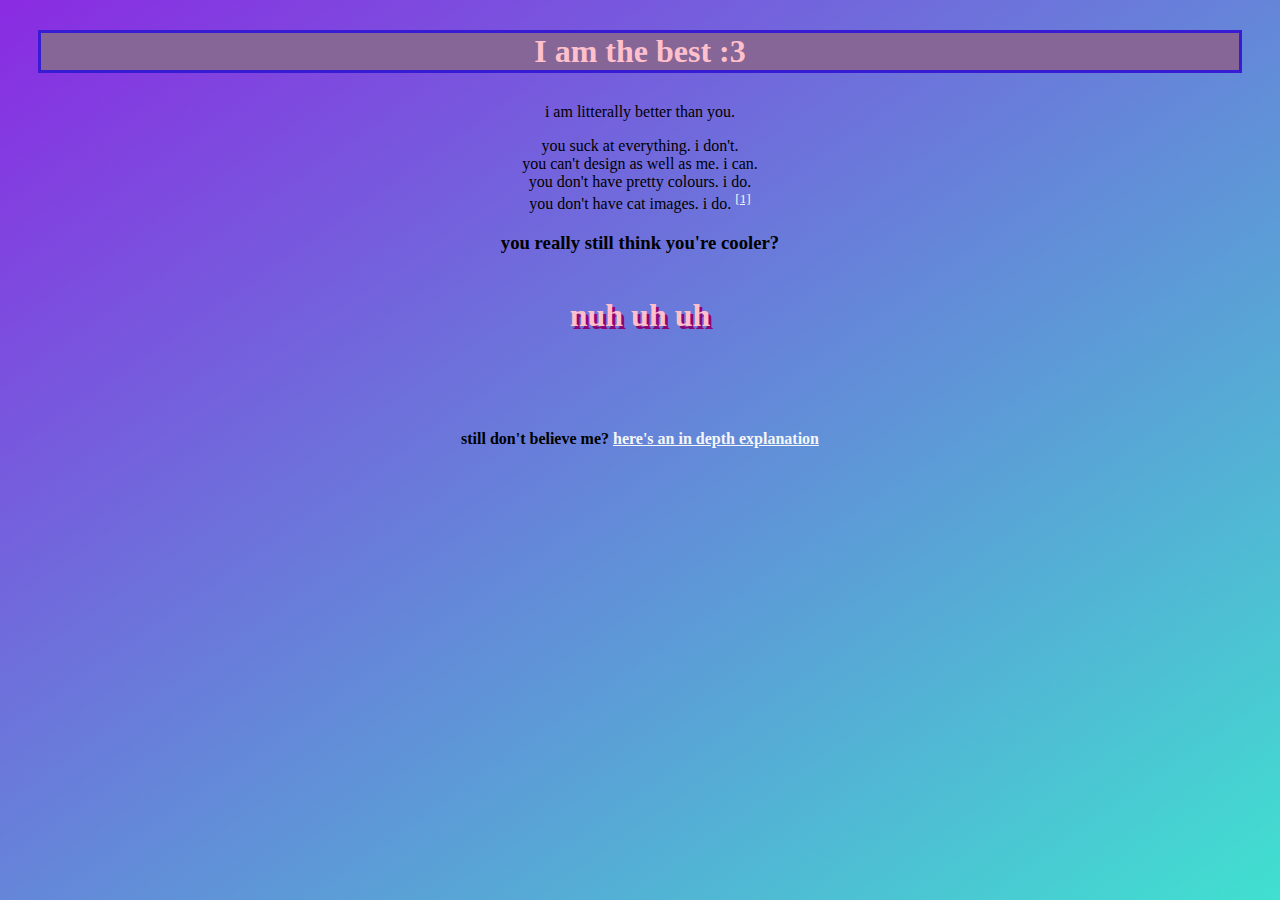
<file: index.html>
<!DOCTYPE html>
<head>
    <title>i am actually the best</title>
    <meta lang="cum and balls" />
    <link rel="stylesheet" type="text/css" href="styles.css" />
</head>
<body>
    <h1 class="title text">
        I am the best :3
    </h1>
    <p class="normal text">
        i am litterally better than you.
    </p>
    <p class="normal text">
        you suck at everything. i don't. <br>
        you can't design as well as me. i can. <br>
        you don't have pretty colours. i do. <br>
        you don't have cat images. i do. <sup><a href="https://media.istockphoto.com/id/1192119519/photo/a-picture-of-a-cute-british-cat-looking-a-bit-foolish.jpg?s=612x612&w=0&k=20&c=tM1_KnenFFvn93uusvm7FIMXMDxuf0D4taZstfPv828=">[1]</a></sup> <br>
    </p>
    <h3 class="text">
        you really still think you're cooler? <br> <br>
    </h3>
    <h1 class="subtitle text">
        nuh uh uh <br> <br> <br>

    <h4 class="normal text contents">
        still don't believe me? <a href="why_i'm_better/why.html">here's an in depth explanation</a> <br>
    </h4>
</body>
</file>
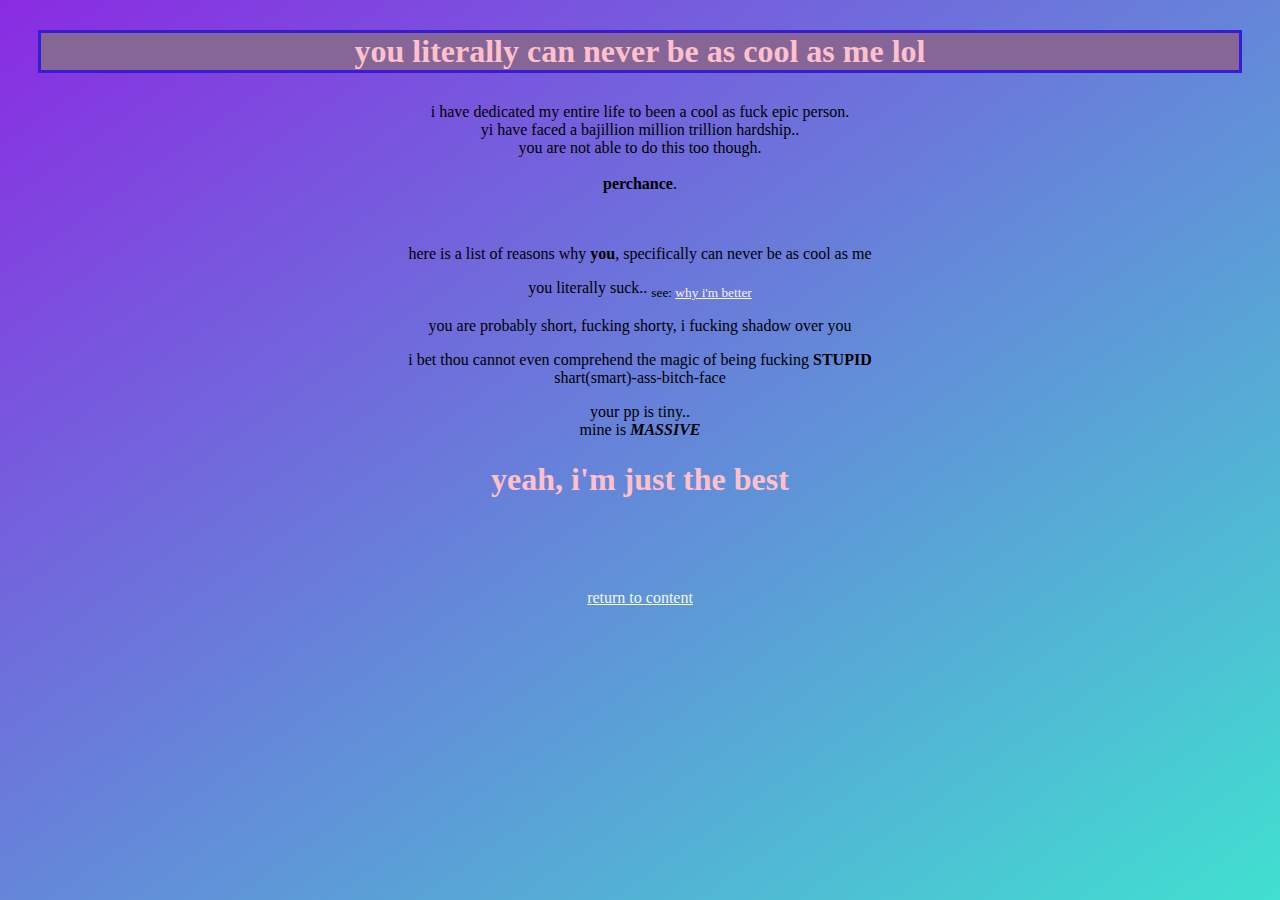
<file: how_to_be_so_cool/how.html>
<head>
    <title>how i'm the best</title>
    <link rel="stylesheet" type="text/css" href="../styles.css" />
</head>
<body>
    <h1 class="title">you literally can never be as cool as me lol</h1>
    <p class="text">
        i have dedicated my entire life to been a cool as fuck epic person. <br>
        yi have faced a bajillion million trillion hardship.. <br>
        you are not able to do this too though. <br><br>
        <strong class="shadow">perchance</strong>. <br><br><br>
    </p>
    <p class="text"> here is a list of reasons why <b>you</b>, specifically can never be as cool as me </p>
    <div class="blocks">
        <div class="inner_block item_1">
            <p class="text">
                you literally suck.. <sub>see: <a href="../why_i'm_better/why.html">why i'm better</a></sub>
            </p>
        </div>
        <div class="inner_block item_2">
            <p class="text">
                you are probably short, fucking shorty, i fucking <span class="shadow">shadow</span> over you
            </p>
        </div>
        <div class="inner_block item_3">
            <p class="text">
                i bet thou cannot even comprehend the magic of being fucking <strong>STUPID</strong> <br>
                shart(smart)-ass-bitch-face
            </p>
        </div>
        <div class="inner_block item_4">
            <p class="text">
                your pp is tiny.. <br>
                mine is <em><b><strong>MASSIVE</strong></b></em>
            </p>
        </div>
    </div>
    
    <div class="blocks">
        <div class="inner_block">
            <h1 class="text">
                yeah, i'm just the best
            </h1>
        </div>
    </div>
    <br>
    <br>
    <br>
    <p class="text"><a href="../index.html">return to content</a></p>
</body>
</file>
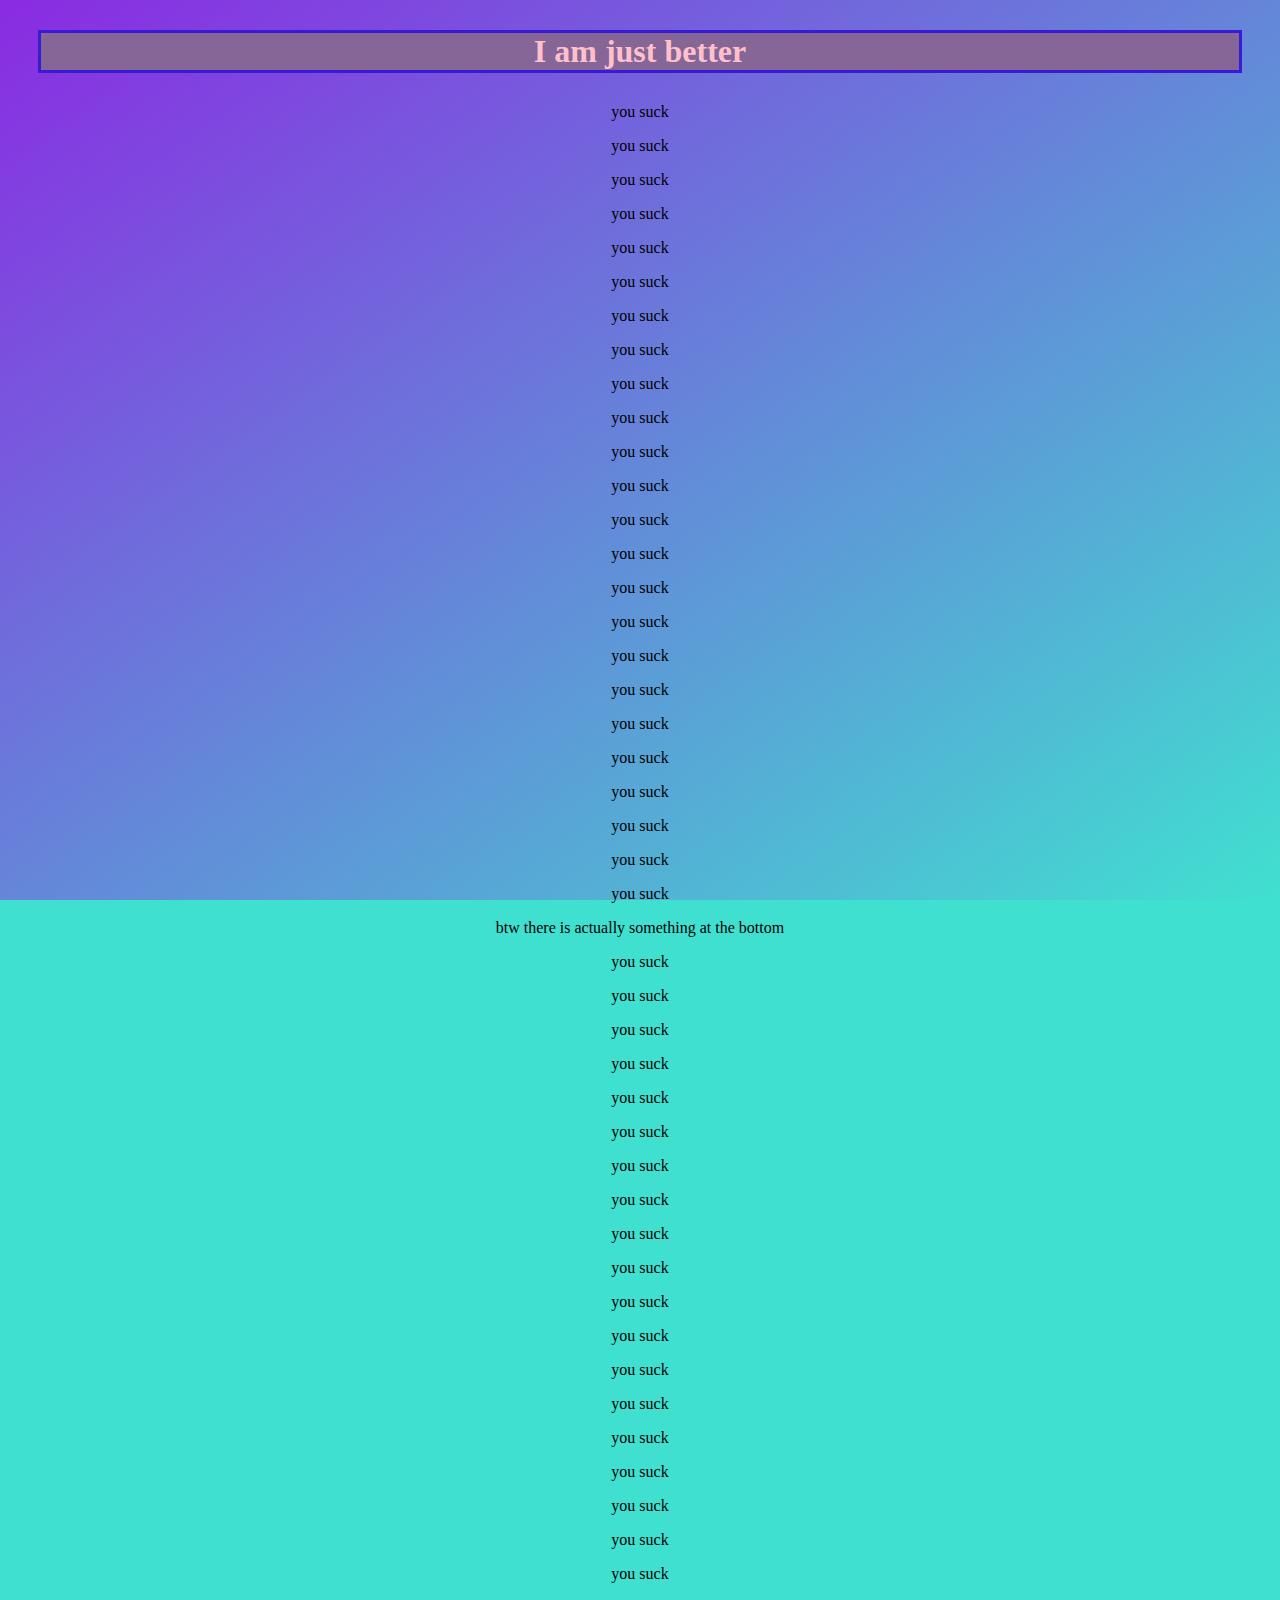
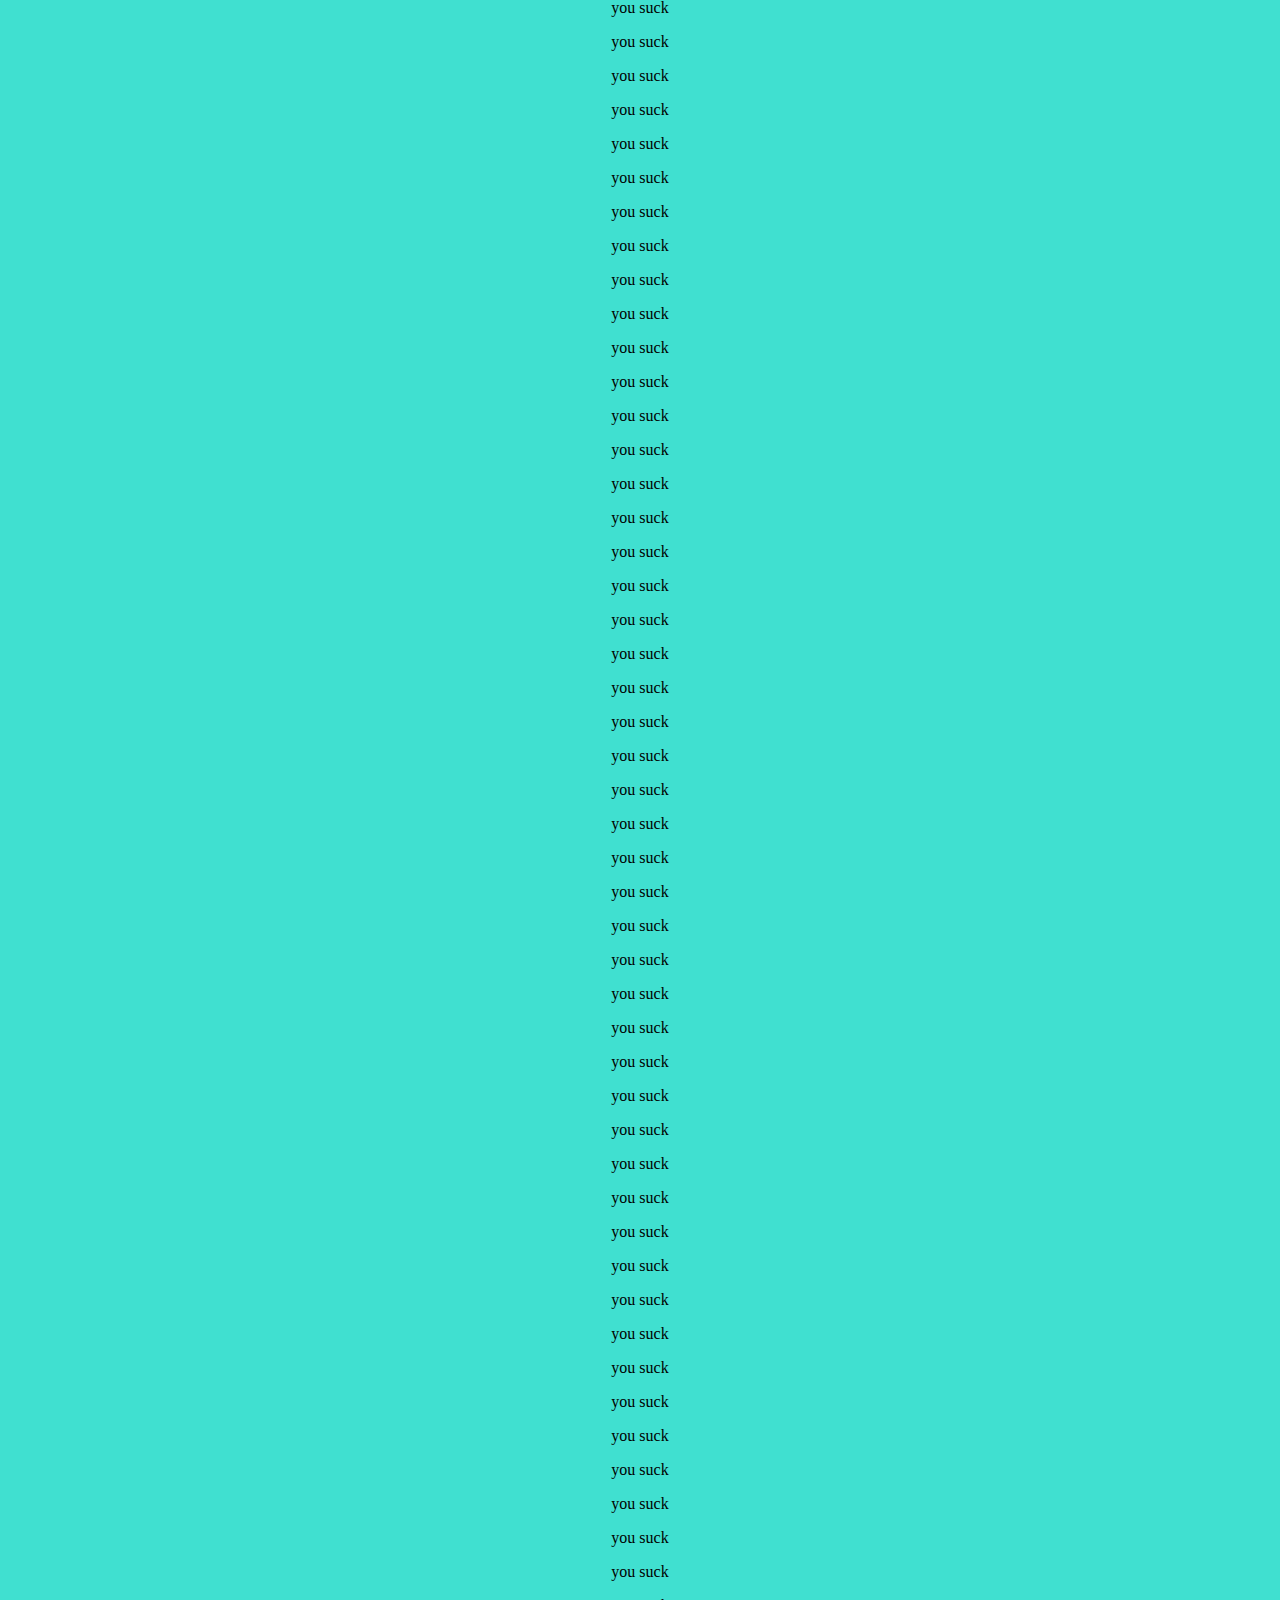
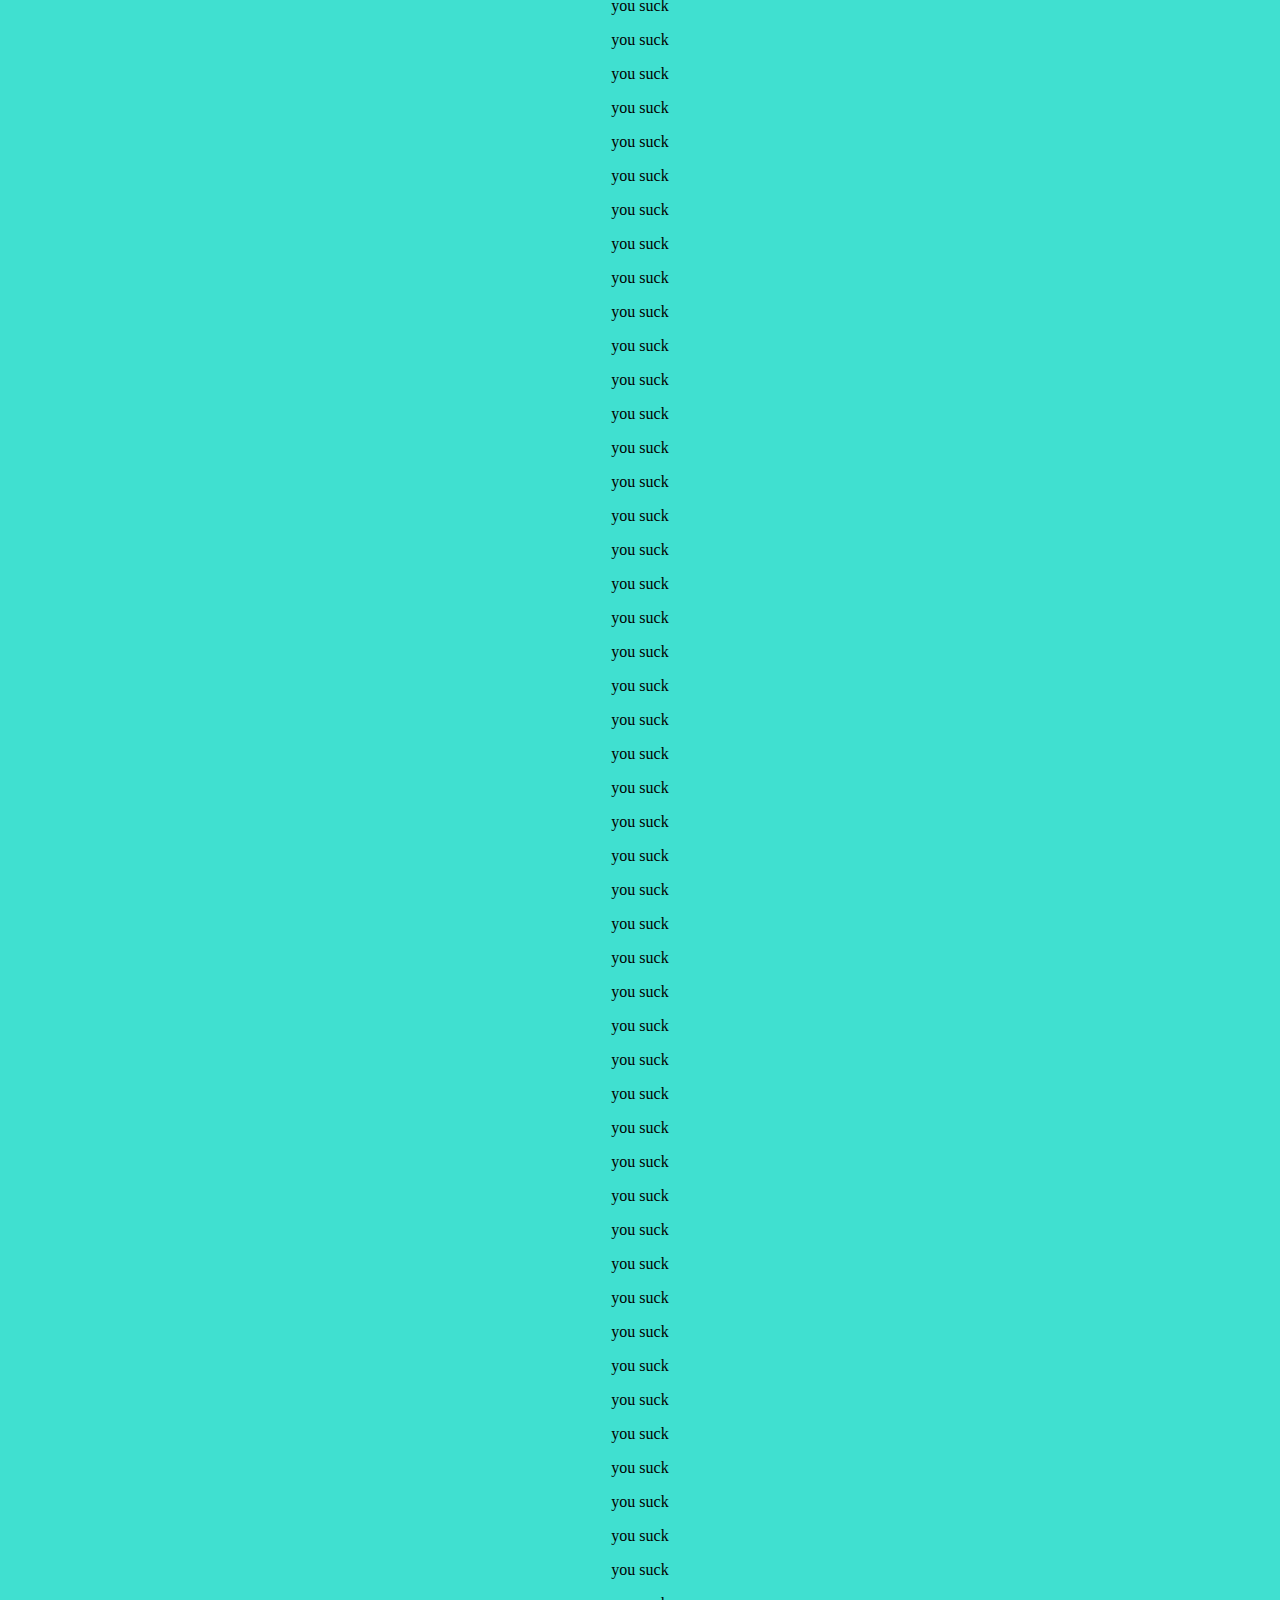
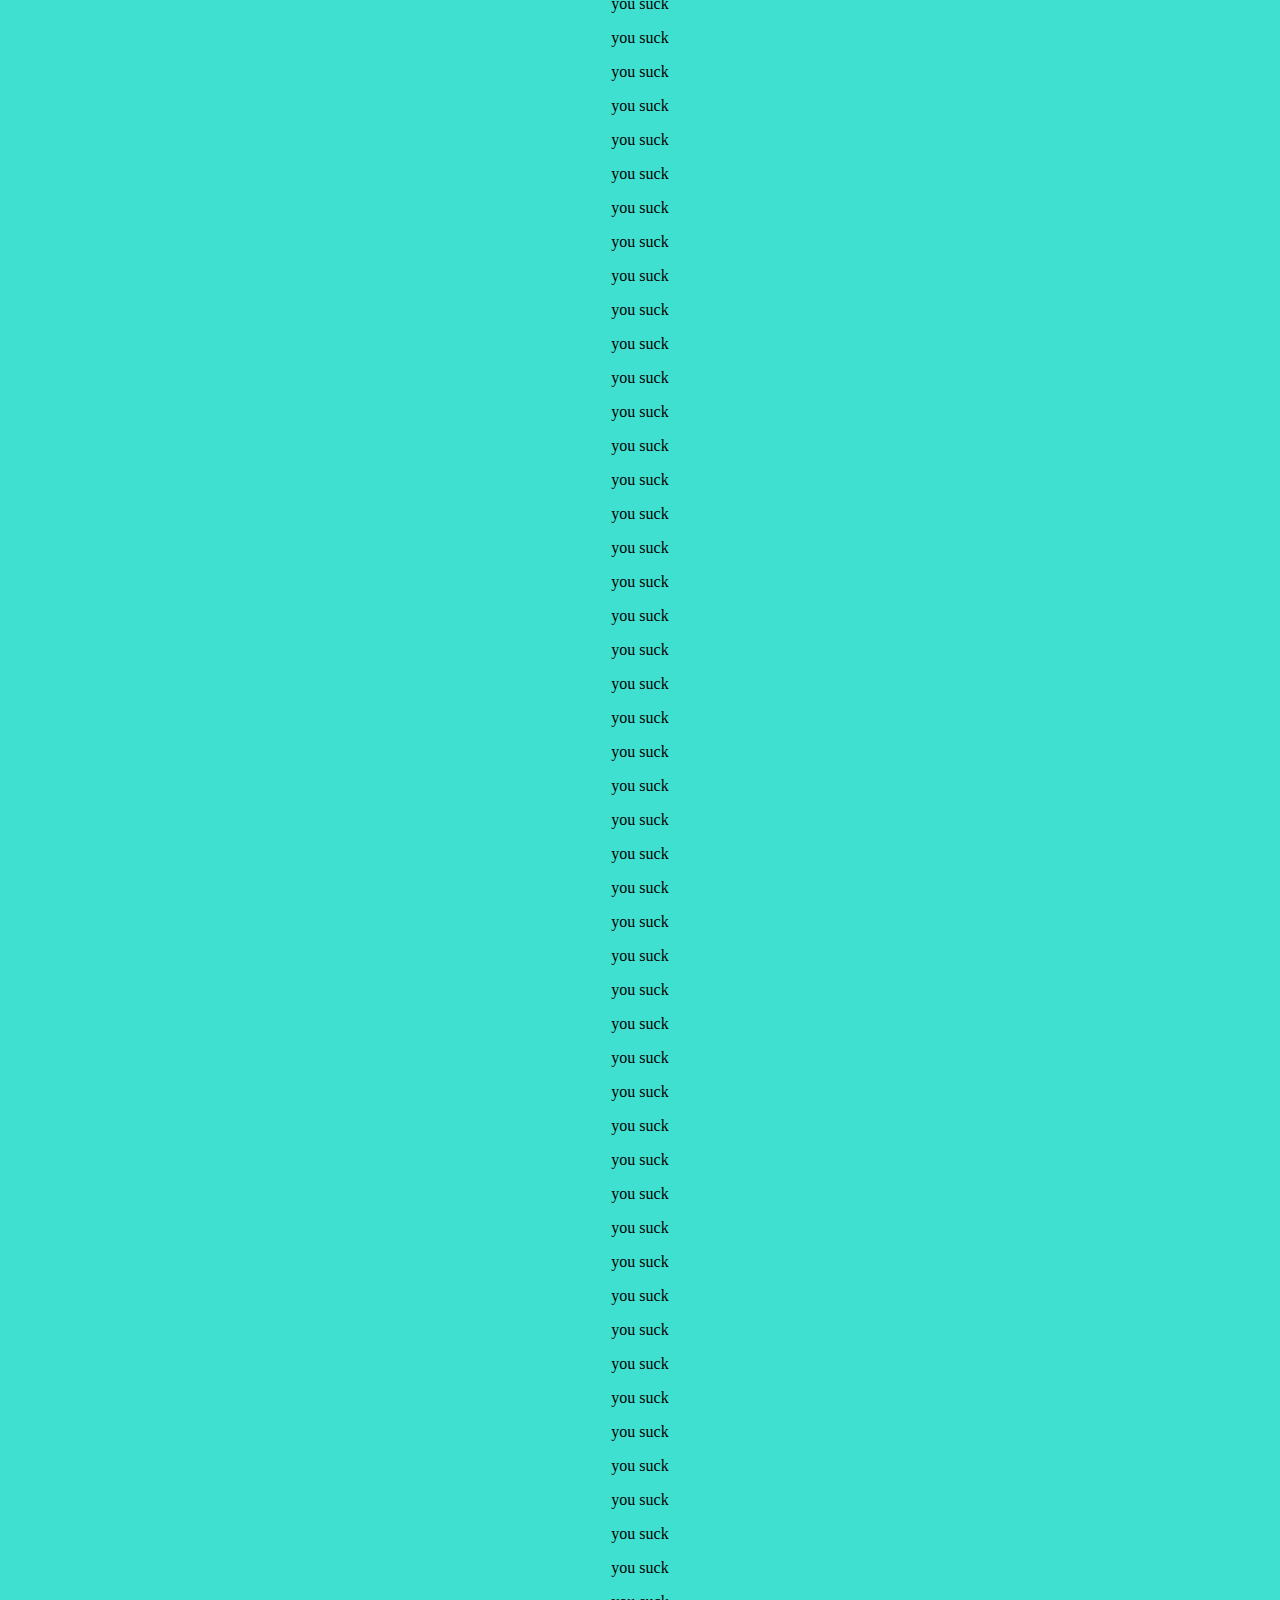
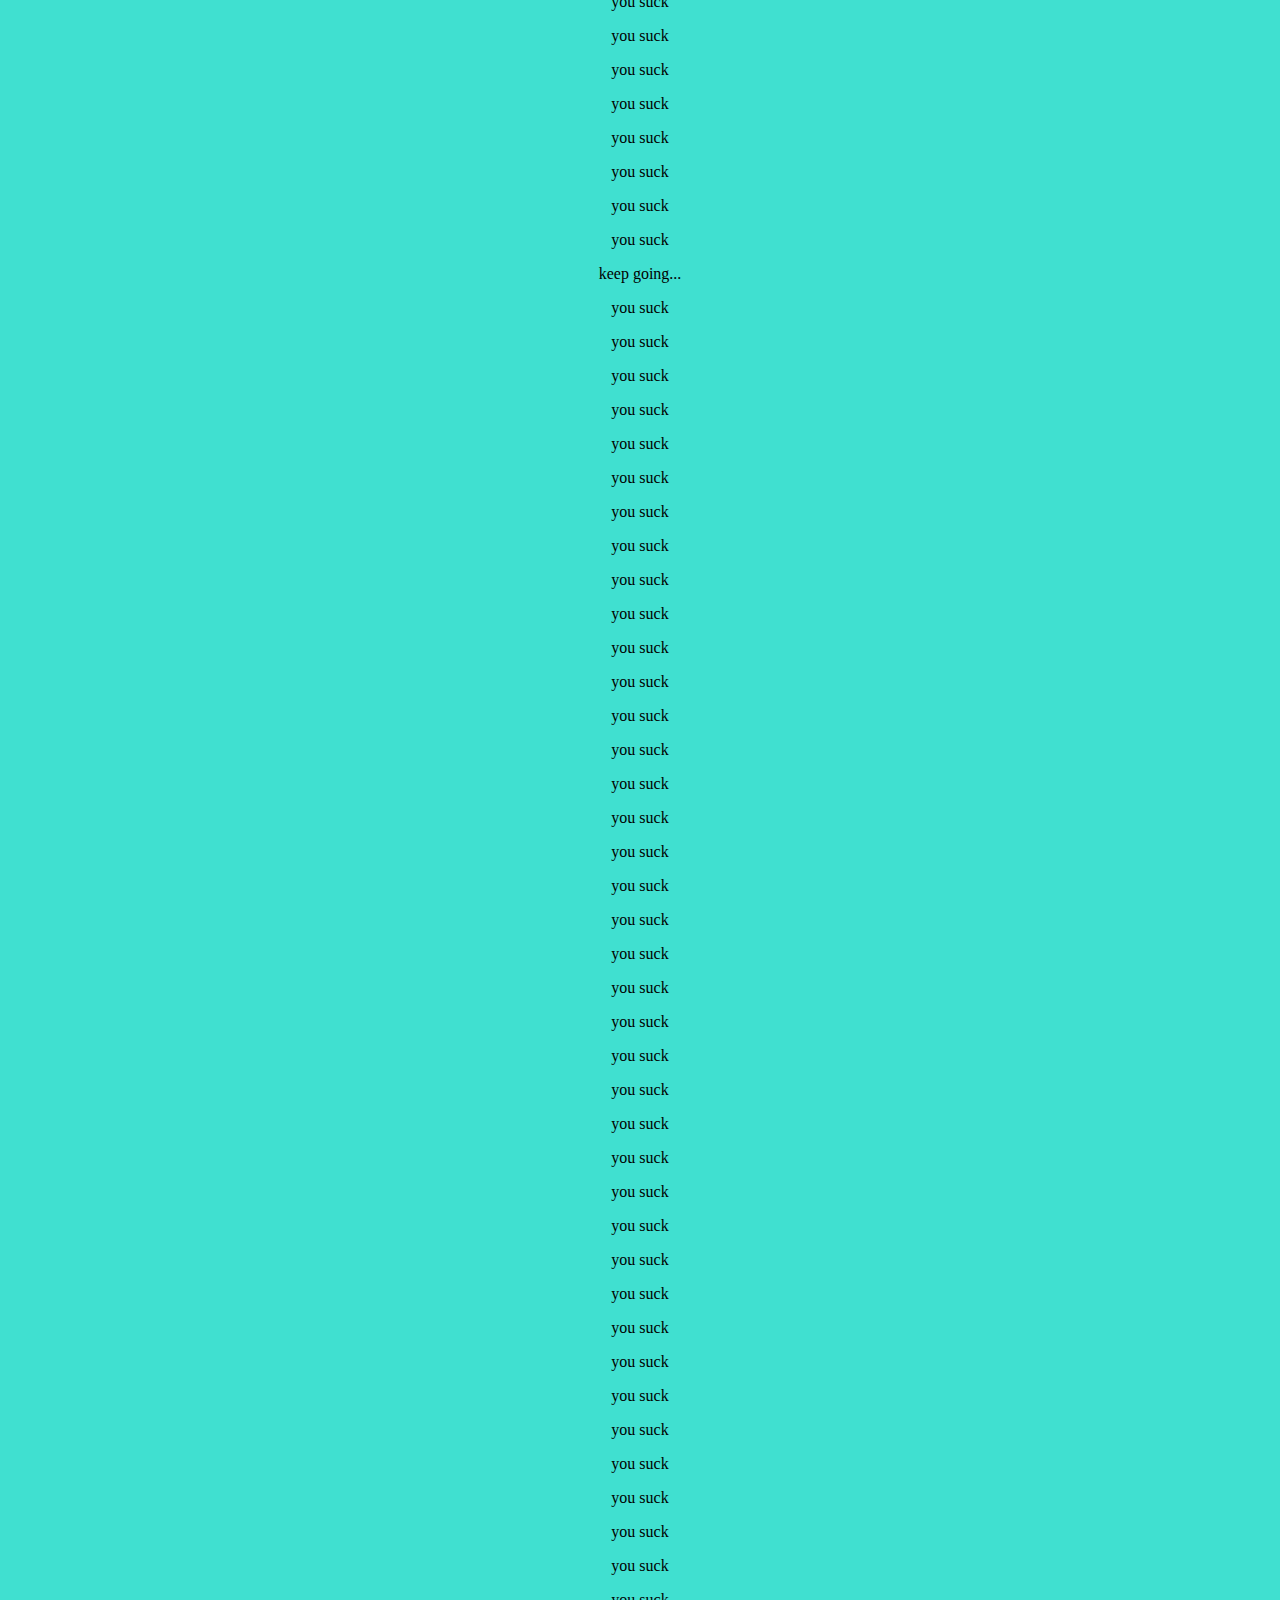
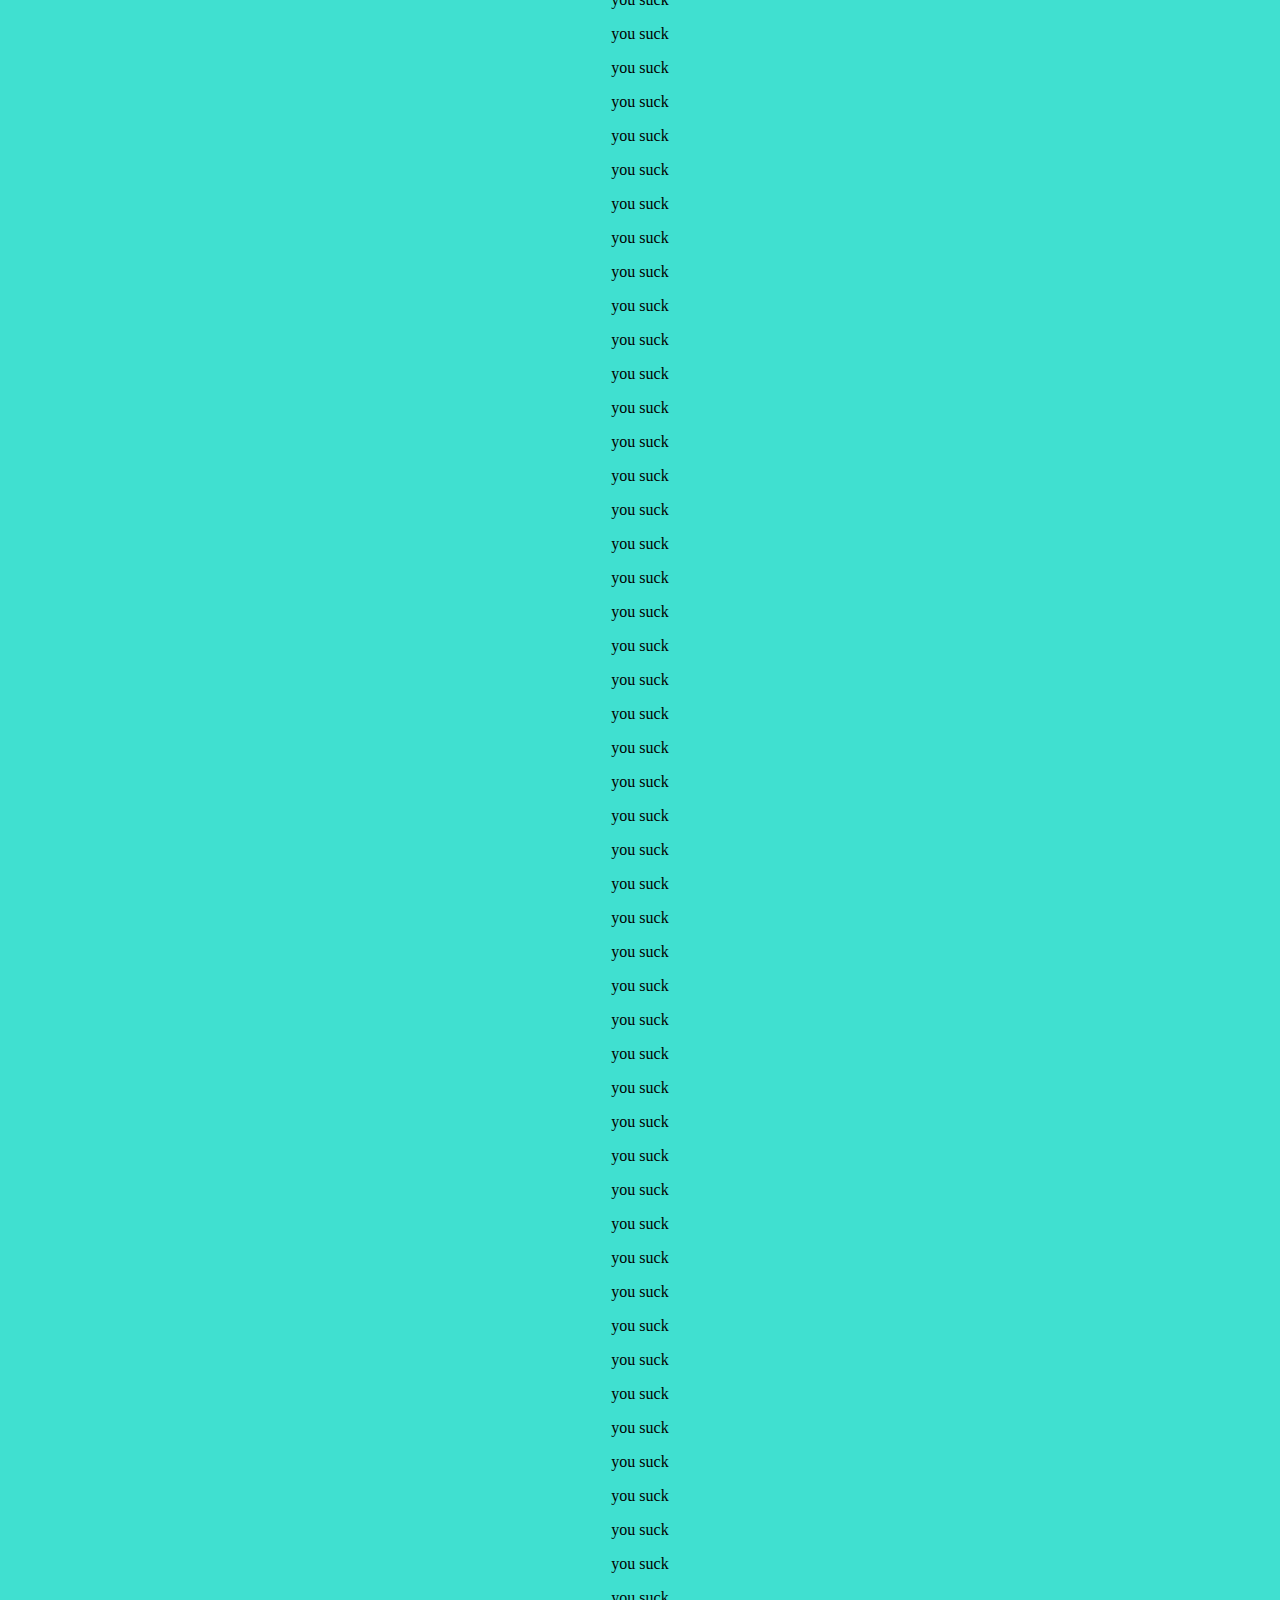
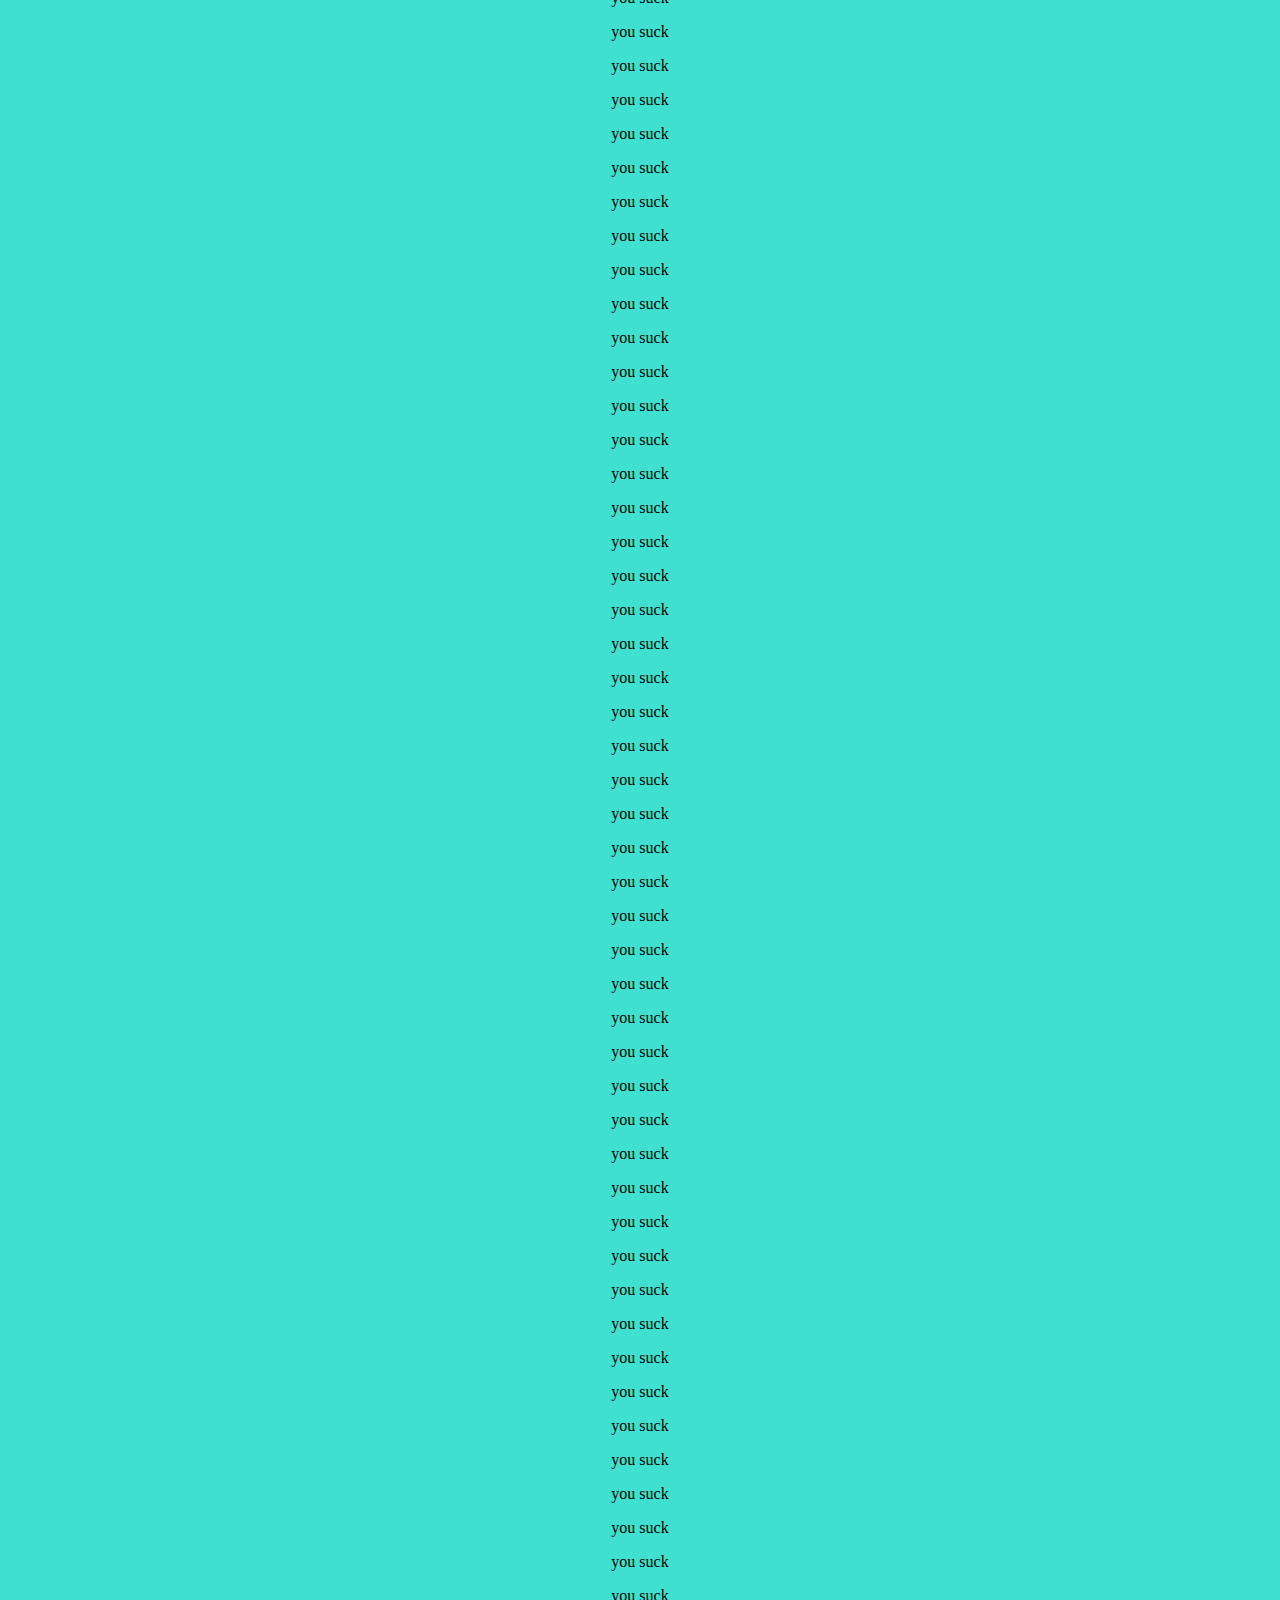
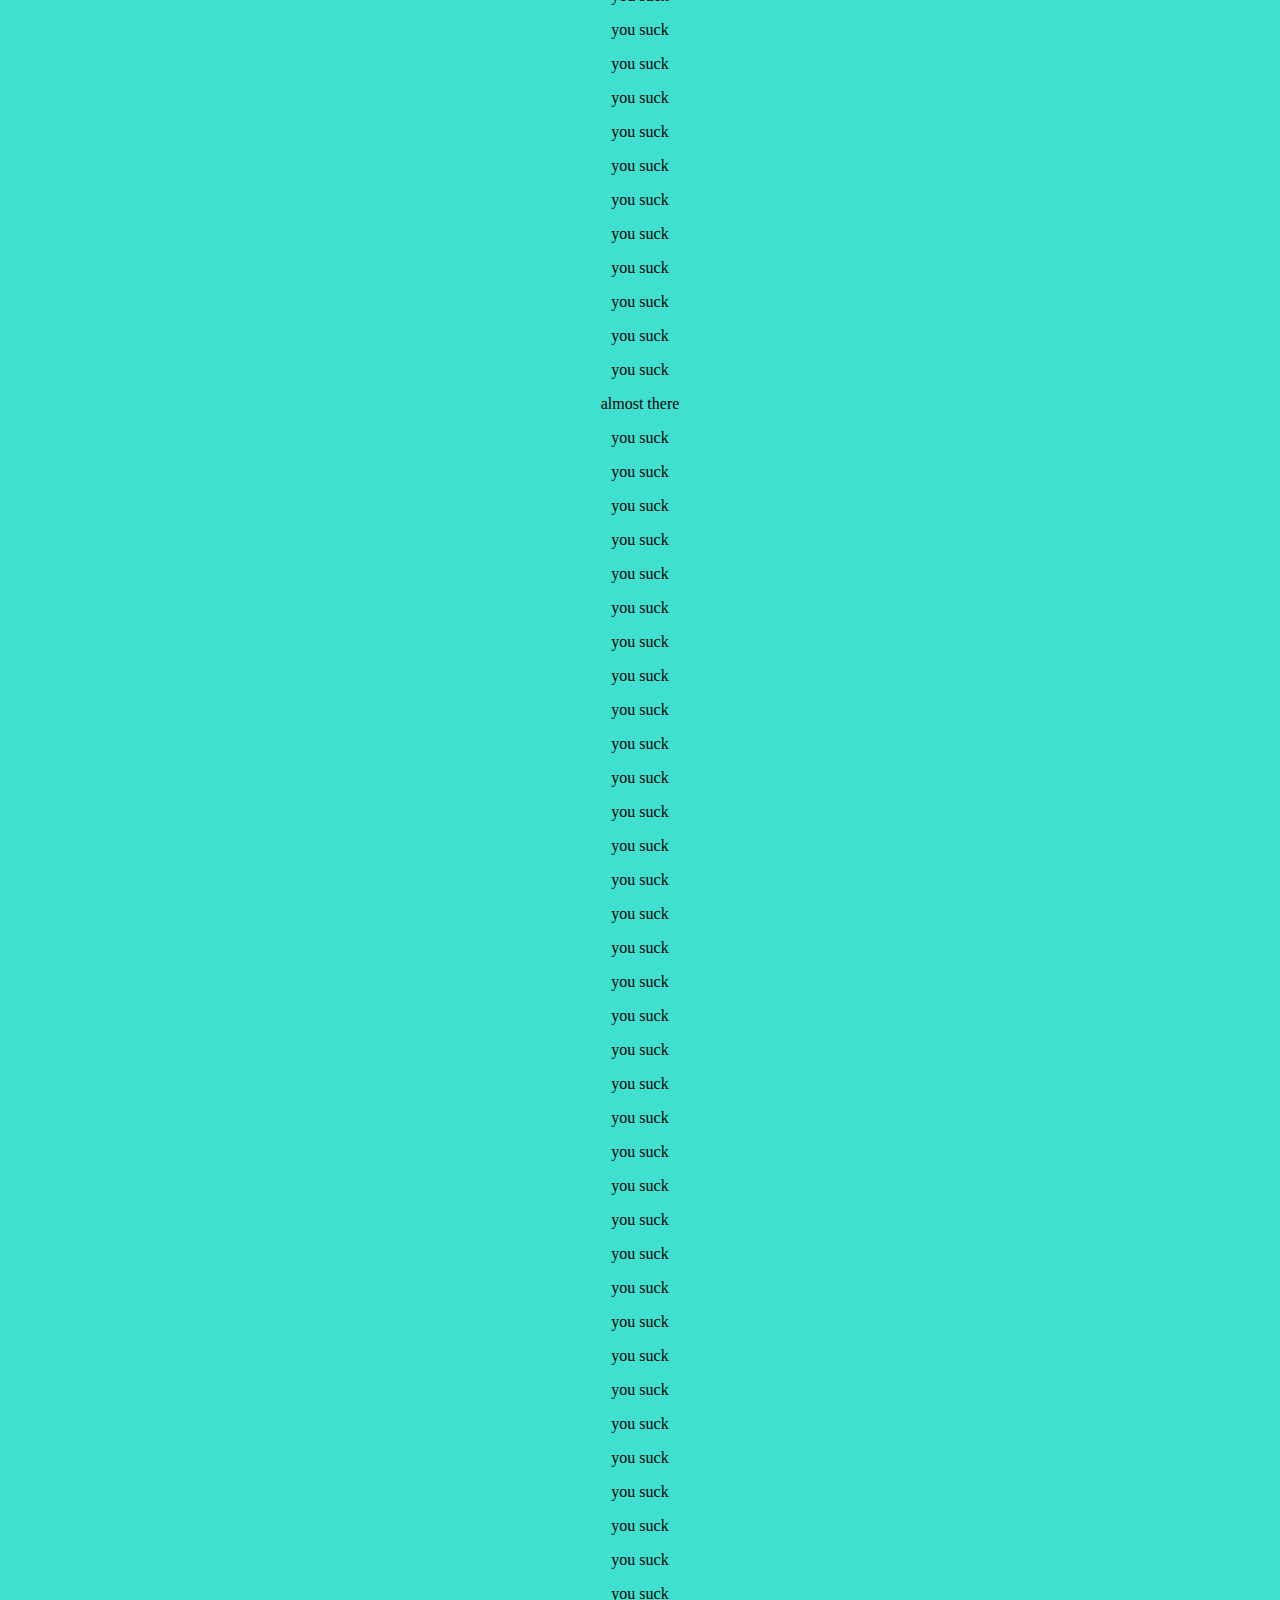
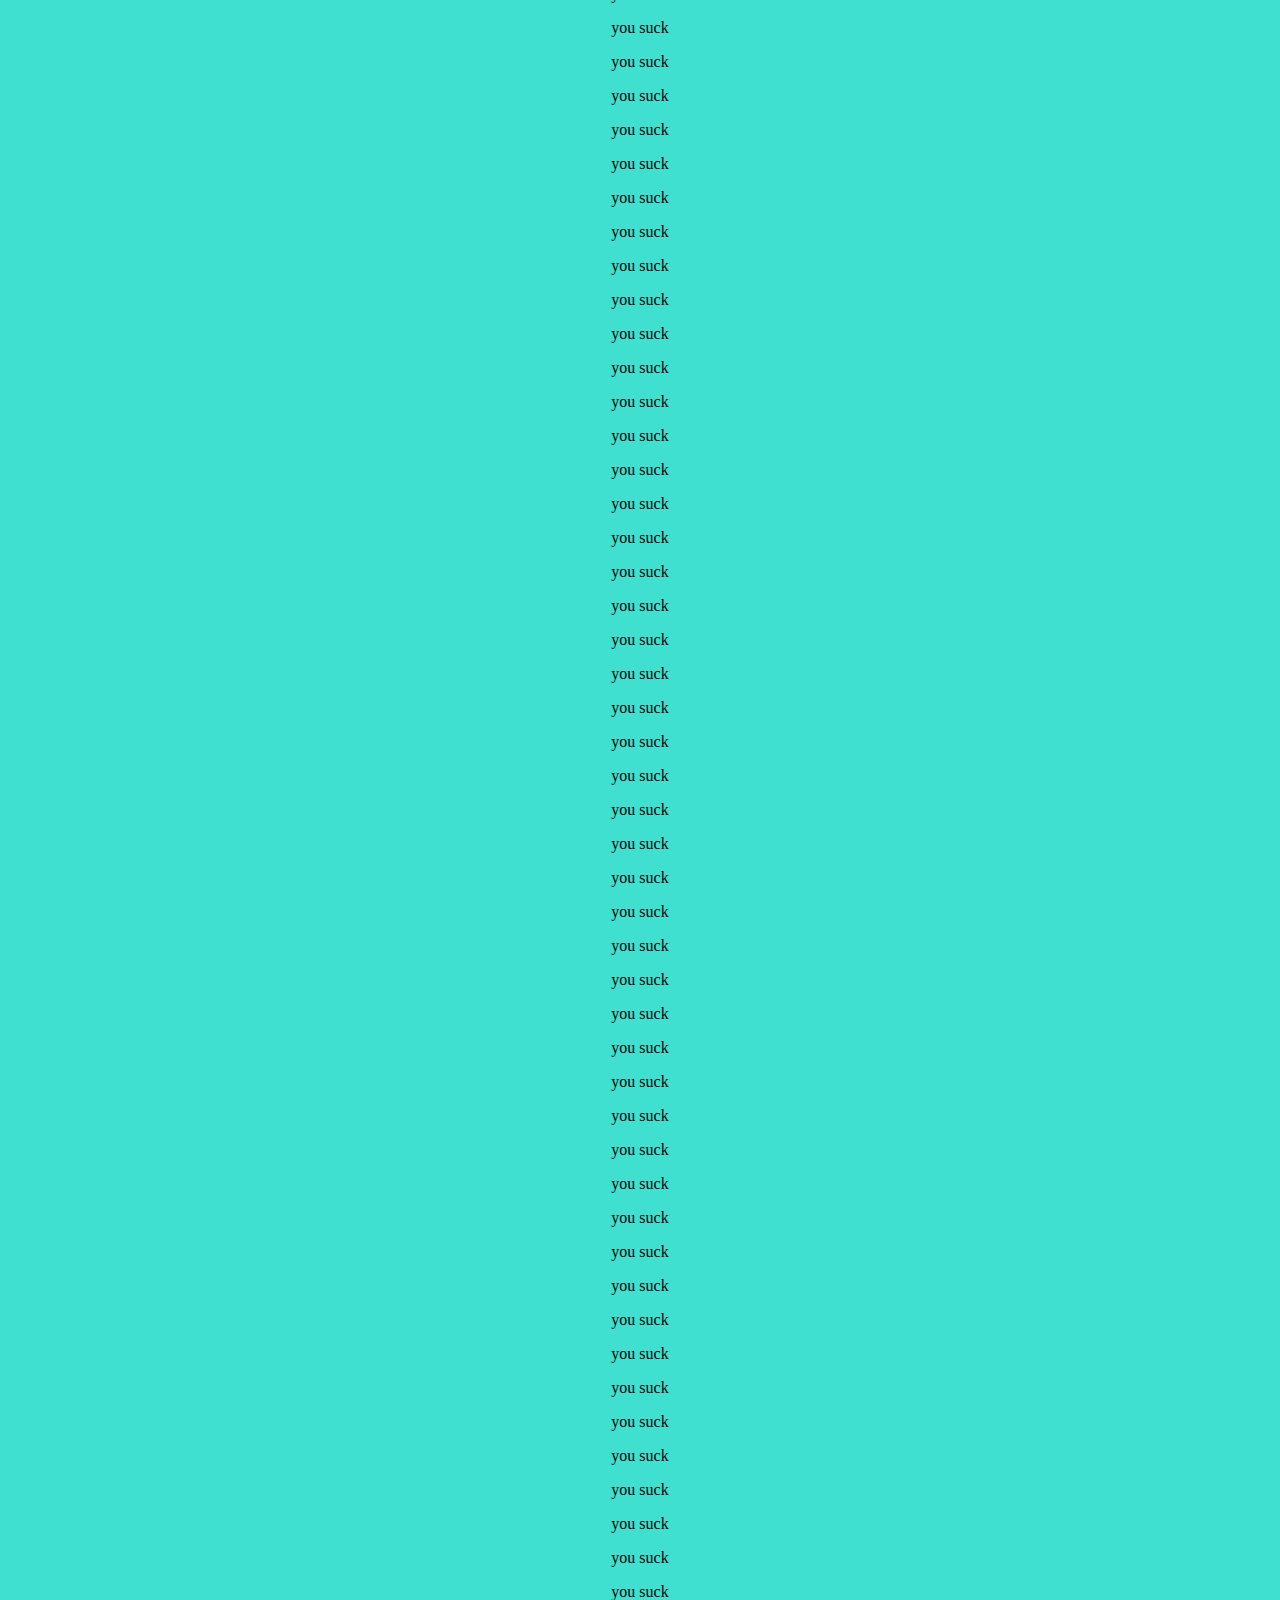
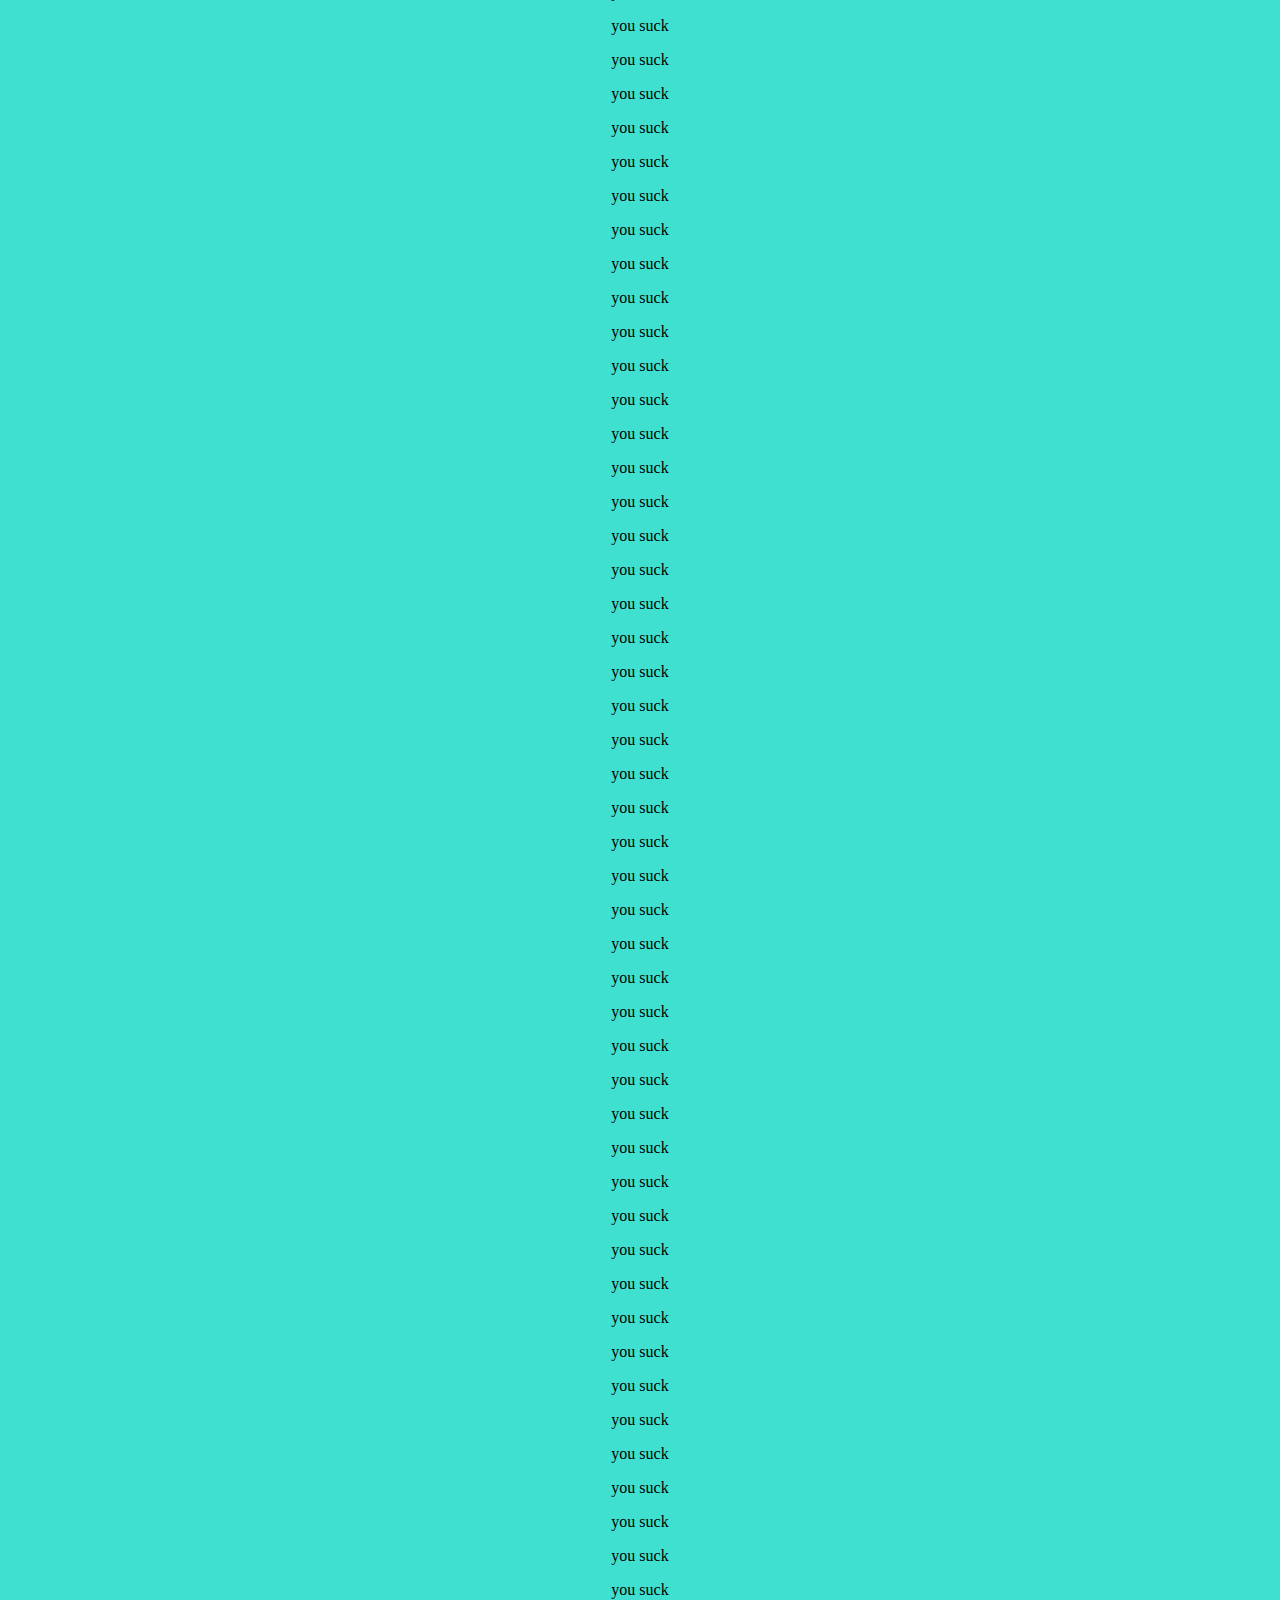
<file: why_i'm_better/why.html>
<head>
    <title>why i'm better</title>
    <link rel="stylesheet" type="text/css" href="../styles.css" />
</head>
<body>
    <h1 class="title">
        I am just better
    </h1>
    <p class="text">you suck</p>
    <p class="text">you suck</p>
    <p class="text">you suck</p>
    <p class="text">you suck</p>
    <p class="text">you suck</p>
    <p class="text">you suck</p>
    <p class="text">you suck</p>
    <p class="text">you suck</p>
    <p class="text">you suck</p>
    <p class="text">you suck</p>
    <p class="text">you suck</p>
    <p class="text">you suck</p>
    <p class="text">you suck</p>
    <p class="text">you suck</p>
    <p class="text">you suck</p>
    <p class="text">you suck</p>
    <p class="text">you suck</p>
    <p class="text">you suck</p>
    <p class="text">you suck</p>
    <p class="text">you suck</p>
    <p class="text">you suck</p>
    <p class="text">you suck</p>
    <p class="text">you suck</p>
    <p class="text">you suck</p>
    <p class="text">btw there is actually something at the bottom</p>
    <p class="text">you suck</p>
    <p class="text">you suck</p>
    <p class="text">you suck</p>
    <p class="text">you suck</p>
    <p class="text">you suck</p>
    <p class="text">you suck</p>
    <p class="text">you suck</p>
    <p class="text">you suck</p>
    <p class="text">you suck</p>
    <p class="text">you suck</p>
    <p class="text">you suck</p>
    <p class="text">you suck</p>
    <p class="text">you suck</p>
    <p class="text">you suck</p>
    <p class="text">you suck</p>
    <p class="text">you suck</p>
    <p class="text">you suck</p>
    <p class="text">you suck</p>
    <p class="text">you suck</p>
    <p class="text">you suck</p>
    <p class="text">you suck</p>
    <p class="text">you suck</p>
    <p class="text">you suck</p>
    <p class="text">you suck</p>
    <p class="text">you suck</p>
    <p class="text">you suck</p>
    <p class="text">you suck</p>
    <p class="text">you suck</p>
    <p class="text">you suck</p>
    <p class="text">you suck</p>
    <p class="text">you suck</p>
    <p class="text">you suck</p>
    <p class="text">you suck</p>
    <p class="text">you suck</p>
    <p class="text">you suck</p>
    <p class="text">you suck</p>
    <p class="text">you suck</p>
    <p class="text">you suck</p>
    <p class="text">you suck</p>
    <p class="text">you suck</p>
    <p class="text">you suck</p>
    <p class="text">you suck</p>
    <p class="text">you suck</p>
    <p class="text">you suck</p>
    <p class="text">you suck</p>
    <p class="text">you suck</p>
    <p class="text">you suck</p>
    <p class="text">you suck</p>
    <p class="text">you suck</p>
    <p class="text">you suck</p>
    <p class="text">you suck</p>
    <p class="text">you suck</p>
    <p class="text">you suck</p>
    <p class="text">you suck</p>
    <p class="text">you suck</p>
    <p class="text">you suck</p>
    <p class="text">you suck</p>
    <p class="text">you suck</p>
    <p class="text">you suck</p>
    <p class="text">you suck</p>
    <p class="text">you suck</p>
    <p class="text">you suck</p>
    <p class="text">you suck</p>
    <p class="text">you suck</p>
    <p class="text">you suck</p>
    <p class="text">you suck</p>
    <p class="text">you suck</p>
    <p class="text">you suck</p>
    <p class="text">you suck</p>
    <p class="text">you suck</p>
    <p class="text">you suck</p>
    <p class="text">you suck</p>
    <p class="text">you suck</p>
    <p class="text">you suck</p>
    <p class="text">you suck</p>
    <p class="text">you suck</p>
    <p class="text">you suck</p>
    <p class="text">you suck</p>
    <p class="text">you suck</p>
    <p class="text">you suck</p>
    <p class="text">you suck</p>
    <p class="text">you suck</p>
    <p class="text">you suck</p>
    <p class="text">you suck</p>
    <p class="text">you suck</p>
    <p class="text">you suck</p>
    <p class="text">you suck</p>
    <p class="text">you suck</p>
    <p class="text">you suck</p>
    <p class="text">you suck</p>
    <p class="text">you suck</p>
    <p class="text">you suck</p>
    <p class="text">you suck</p>
    <p class="text">you suck</p>
    <p class="text">you suck</p>
    <p class="text">you suck</p>
    <p class="text">you suck</p>
    <p class="text">you suck</p>
    <p class="text">you suck</p>
    <p class="text">you suck</p>
    <p class="text">you suck</p>
    <p class="text">you suck</p>
    <p class="text">you suck</p>
    <p class="text">you suck</p>
    <p class="text">you suck</p>
    <p class="text">you suck</p>
    <p class="text">you suck</p>
    <p class="text">you suck</p>
    <p class="text">you suck</p>
    <p class="text">you suck</p>
    <p class="text">you suck</p>
    <p class="text">you suck</p>
    <p class="text">you suck</p>
    <p class="text">you suck</p>
    <p class="text">you suck</p>
    <p class="text">you suck</p>
    <p class="text">you suck</p>
    <p class="text">you suck</p>
    <p class="text">you suck</p>
    <p class="text">you suck</p>
    <p class="text">you suck</p>
    <p class="text">you suck</p>
    <p class="text">you suck</p>
    <p class="text">you suck</p>
    <p class="text">you suck</p>
    <p class="text">you suck</p>
    <p class="text">you suck</p>
    <p class="text">you suck</p>
    <p class="text">you suck</p>
    <p class="text">you suck</p>
    <p class="text">you suck</p>
    <p class="text">you suck</p>
    <p class="text">you suck</p>
    <p class="text">you suck</p>
    <p class="text">you suck</p>
    <p class="text">you suck</p>
    <p class="text">you suck</p>
    <p class="text">you suck</p>
    <p class="text">you suck</p>
    <p class="text">you suck</p>
    <p class="text">you suck</p>
    <p class="text">you suck</p>
    <p class="text">you suck</p>
    <p class="text">you suck</p>
    <p class="text">you suck</p>
    <p class="text">you suck</p>
    <p class="text">you suck</p>
    <p class="text">you suck</p>
    <p class="text">you suck</p>
    <p class="text">you suck</p>
    <p class="text">you suck</p>
    <p class="text">you suck</p>
    <p class="text">you suck</p>
    <p class="text">you suck</p>
    <p class="text">you suck</p>
    <p class="text">you suck</p>
    <p class="text">you suck</p>
    <p class="text">you suck</p>
    <p class="text">you suck</p>
    <p class="text">you suck</p>
    <p class="text">you suck</p>
    <p class="text">you suck</p>
    <p class="text">you suck</p>
    <p class="text">you suck</p>
    <p class="text">you suck</p>
    <p class="text">you suck</p>
    <p class="text">you suck</p>
    <p class="text">you suck</p>
    <p class="text">keep going...</p>
    <p class="text">you suck</p>
    <p class="text">you suck</p>
    <p class="text">you suck</p>
    <p class="text">you suck</p>
    <p class="text">you suck</p>
    <p class="text">you suck</p>
    <p class="text">you suck</p>
    <p class="text">you suck</p>
    <p class="text">you suck</p>
    <p class="text">you suck</p>
    <p class="text">you suck</p>
    <p class="text">you suck</p>
    <p class="text">you suck</p>
    <p class="text">you suck</p>
    <p class="text">you suck</p>
    <p class="text">you suck</p>
    <p class="text">you suck</p>
    <p class="text">you suck</p>
    <p class="text">you suck</p>
    <p class="text">you suck</p>
    <p class="text">you suck</p>
    <p class="text">you suck</p>
    <p class="text">you suck</p>
    <p class="text">you suck</p>
    <p class="text">you suck</p>
    <p class="text">you suck</p>
    <p class="text">you suck</p>
    <p class="text">you suck</p>
    <p class="text">you suck</p>
    <p class="text">you suck</p>
    <p class="text">you suck</p>
    <p class="text">you suck</p>
    <p class="text">you suck</p>
    <p class="text">you suck</p>
    <p class="text">you suck</p>
    <p class="text">you suck</p>
    <p class="text">you suck</p>
    <p class="text">you suck</p>
    <p class="text">you suck</p>
    <p class="text">you suck</p>
    <p class="text">you suck</p>
    <p class="text">you suck</p>
    <p class="text">you suck</p>
    <p class="text">you suck</p>
    <p class="text">you suck</p>
    <p class="text">you suck</p>
    <p class="text">you suck</p>
    <p class="text">you suck</p>
    <p class="text">you suck</p>
    <p class="text">you suck</p>
    <p class="text">you suck</p>
    <p class="text">you suck</p>
    <p class="text">you suck</p>
    <p class="text">you suck</p>
    <p class="text">you suck</p>
    <p class="text">you suck</p>
    <p class="text">you suck</p>
    <p class="text">you suck</p>
    <p class="text">you suck</p>
    <p class="text">you suck</p>
    <p class="text">you suck</p>
    <p class="text">you suck</p>
    <p class="text">you suck</p>
    <p class="text">you suck</p>
    <p class="text">you suck</p>
    <p class="text">you suck</p>
    <p class="text">you suck</p>
    <p class="text">you suck</p>
    <p class="text">you suck</p>
    <p class="text">you suck</p>
    <p class="text">you suck</p>
    <p class="text">you suck</p>
    <p class="text">you suck</p>
    <p class="text">you suck</p>
    <p class="text">you suck</p>
    <p class="text">you suck</p>
    <p class="text">you suck</p>
    <p class="text">you suck</p>
    <p class="text">you suck</p>
    <p class="text">you suck</p>
    <p class="text">you suck</p>
    <p class="text">you suck</p>
    <p class="text">you suck</p>
    <p class="text">you suck</p>
    <p class="text">you suck</p>
    <p class="text">you suck</p>
    <p class="text">you suck</p>
    <p class="text">you suck</p>
    <p class="text">you suck</p>
    <p class="text">you suck</p>
    <p class="text">you suck</p>
    <p class="text">you suck</p>
    <p class="text">you suck</p>
    <p class="text">you suck</p>
    <p class="text">you suck</p>
    <p class="text">you suck</p>
    <p class="text">you suck</p>
    <p class="text">you suck</p>
    <p class="text">you suck</p>
    <p class="text">you suck</p>
    <p class="text">you suck</p>
    <p class="text">you suck</p>
    <p class="text">you suck</p>
    <p class="text">you suck</p>
    <p class="text">you suck</p>
    <p class="text">you suck</p>
    <p class="text">you suck</p>
    <p class="text">you suck</p>
    <p class="text">you suck</p>
    <p class="text">you suck</p>
    <p class="text">you suck</p>
    <p class="text">you suck</p>
    <p class="text">you suck</p>
    <p class="text">you suck</p>
    <p class="text">you suck</p>
    <p class="text">you suck</p>
    <p class="text">you suck</p>
    <p class="text">you suck</p>
    <p class="text">you suck</p>
    <p class="text">you suck</p>
    <p class="text">you suck</p>
    <p class="text">you suck</p>
    <p class="text">you suck</p>
    <p class="text">you suck</p>
    <p class="text">you suck</p>
    <p class="text">you suck</p>
    <p class="text">you suck</p>
    <p class="text">you suck</p>
    <p class="text">you suck</p>
    <p class="text">you suck</p>
    <p class="text">you suck</p>
    <p class="text">you suck</p>
    <p class="text">you suck</p>
    <p class="text">you suck</p>
    <p class="text">you suck</p>
    <p class="text">you suck</p>
    <p class="text">you suck</p>
    <p class="text">you suck</p>
    <p class="text">you suck</p>
    <p class="text">you suck</p>
    <p class="text">you suck</p>
    <p class="text">you suck</p>
    <p class="text">you suck</p>
    <p class="text">you suck</p>
    <p class="text">almost there</p>
    <p class="text">you suck</p>
    <p class="text">you suck</p>
    <p class="text">you suck</p>
    <p class="text">you suck</p>
    <p class="text">you suck</p>
    <p class="text">you suck</p>
    <p class="text">you suck</p>
    <p class="text">you suck</p>
    <p class="text">you suck</p>
    <p class="text">you suck</p>
    <p class="text">you suck</p>
    <p class="text">you suck</p>
    <p class="text">you suck</p>
    <p class="text">you suck</p>
    <p class="text">you suck</p>
    <p class="text">you suck</p>
    <p class="text">you suck</p>
    <p class="text">you suck</p>
    <p class="text">you suck</p>
    <p class="text">you suck</p>
    <p class="text">you suck</p>
    <p class="text">you suck</p>
    <p class="text">you suck</p>
    <p class="text">you suck</p>
    <p class="text">you suck</p>
    <p class="text">you suck</p>
    <p class="text">you suck</p>
    <p class="text">you suck</p>
    <p class="text">you suck</p>
    <p class="text">you suck</p>
    <p class="text">you suck</p>
    <p class="text">you suck</p>
    <p class="text">you suck</p>
    <p class="text">you suck</p>
    <p class="text">you suck</p>
    <p class="text">you suck</p>
    <p class="text">you suck</p>
    <p class="text">you suck</p>
    <p class="text">you suck</p>
    <p class="text">you suck</p>
    <p class="text">you suck</p>
    <p class="text">you suck</p>
    <p class="text">you suck</p>
    <p class="text">you suck</p>
    <p class="text">you suck</p>
    <p class="text">you suck</p>
    <p class="text">you suck</p>
    <p class="text">you suck</p>
    <p class="text">you suck</p>
    <p class="text">you suck</p>
    <p class="text">you suck</p>
    <p class="text">you suck</p>
    <p class="text">you suck</p>
    <p class="text">you suck</p>
    <p class="text">you suck</p>
    <p class="text">you suck</p>
    <p class="text">you suck</p>
    <p class="text">you suck</p>
    <p class="text">you suck</p>
    <p class="text">you suck</p>
    <p class="text">you suck</p>
    <p class="text">you suck</p>
    <p class="text">you suck</p>
    <p class="text">you suck</p>
    <p class="text">you suck</p>
    <p class="text">you suck</p>
    <p class="text">you suck</p>
    <p class="text">you suck</p>
    <p class="text">you suck</p>
    <p class="text">you suck</p>
    <p class="text">you suck</p>
    <p class="text">you suck</p>
    <p class="text">you suck</p>
    <p class="text">you suck</p>
    <p class="text">you suck</p>
    <p class="text">you suck</p>
    <p class="text">you suck</p>
    <p class="text">you suck</p>
    <p class="text">you suck</p>
    <p class="text">you suck</p>
    <p class="text">you suck</p>
    <p class="text">you suck</p>
    <p class="text">you suck</p>
    <p class="text">you suck</p>
    <p class="text">you suck</p>
    <p class="text">you suck</p>
    <p class="text">you suck</p>
    <p class="text">you suck</p>
    <p class="text">you suck</p>
    <p class="text">you suck</p>
    <p class="text">you suck</p>
    <p class="text">you suck</p>
    <p class="text">you suck</p>
    <p class="text">you suck</p>
    <p class="text">you suck</p>
    <p class="text">you suck</p>
    <p class="text">you suck</p>
    <p class="text">you suck</p>
    <p class="text">you suck</p>
    <p class="text">you suck</p>
    <p class="text">you suck</p>
    <p class="text">you suck</p>
    <p class="text">you suck</p>
    <p class="text">you suck</p>
    <p class="text">you suck</p>
    <p class="text">you suck</p>
    <p class="text">you suck</p>
    <p class="text">you suck</p>
    <p class="text">you suck</p>
    <p class="text">you suck</p>
    <p class="text">you suck</p>
    <p class="text">you suck</p>
    <p class="text">you suck</p>
    <p class="text">you suck</p>
    <p class="text">you suck</p>
    <p class="text">you suck</p>
    <p class="text">you suck</p>
    <p class="text">you suck</p>
    <p class="text">you suck</p>
    <p class="text">you suck</p>
    <p class="text">you suck</p>
    <p class="text">you suck</p>
    <p class="text">you suck</p>
    <p class="text">you suck</p>
    <p class="text">you suck</p>
    <p class="text">you suck</p>
    <p class="text">you suck</p>
    <p class="text">you suck</p>
    <p class="text">you suck</p>
    <p class="text">you suck</p>
    <p class="text">you suck</p>
    <p class="text">you suck</p>
    <p class="text">you suck</p>
    <p class="text">you suck</p>
    <p class="text">you suck</p>
    <p class="text">you suck</p>
    <p class="text">you suck</p>
    <p class="text">you suck</p>
    <p class="text">you suck</p>
    <p class="text">you suck</p>
    <p class="text">you suck</p>
    <p class="text">you suck</p>
    <p class="text">you suck</p>
    <p class="text">you suck</p>
    <p class="text">you suck</p>
    <p class="text">you suck</p>
    <p class="text">you suck</p>
    <p class="text">you suck</p>
    <p class="text">you suck</p>
    <p class="text">you suck</p>
    <p class="text">you suck</p>
    <p class="text">you suck</p>
    <p class="text">you suck</p>
    <p class="text">you suck</p>
    <p class="text">you suck</p>
    <p class="text">you suck</p>
    <p class="text">you suck</p>
    <p class="text">you suck</p>
    <p class="text">you suck</p>
    <p class="text">you suck</p>
    <p class="text">you suck</p>
    <p class="text">you suck</p>
    <p class="text">you suck</p>
    <p class="text">you suck</p>
    <p class="text">you suck</p>
    <p class="text">you suck</p>
    <p class="text">you suck</p>
    <p class="text">you suck</p>
    <h1 class="text" id="nerd-skill-issue">haha get trolled you thought</h1>
    <p class="text tiny"><a href="../index.html"> back to main page </a></p>
</body>
</file>
<file: styles.css>
body {
    overflow: visible;
    background-color: turquoise;
    background-image: linear-gradient(to bottom right, blueviolet, turquoise);
    height: 100%;
    background-repeat: no-repeat;
    background-attachment: fixed;
    height: auto;
}

h1 {
    color: pink;
    font: bold;
    text-align: center;
}

a {
    color: whitesmoke;
}

.title {
    margin: 30px 30px;
    position: sticky;
    top: 10px;
    border-style: solid;
    border-color: rgb(56, 28, 212);
    background-color: rgb(133, 102, 151);
    text-align: center;
}

.text {
    text-align: center;
}

.normal-text {
    color: magenta;
}

.subtitle {
    text-shadow: 3px 3px rgb(138, 6, 116);
}

.explanation {
    color: cornflowerblue;
}

#nerd-skill-issue {
    text-shadow: 4px 4px rgb(131, 97, 103);
}
</file>
